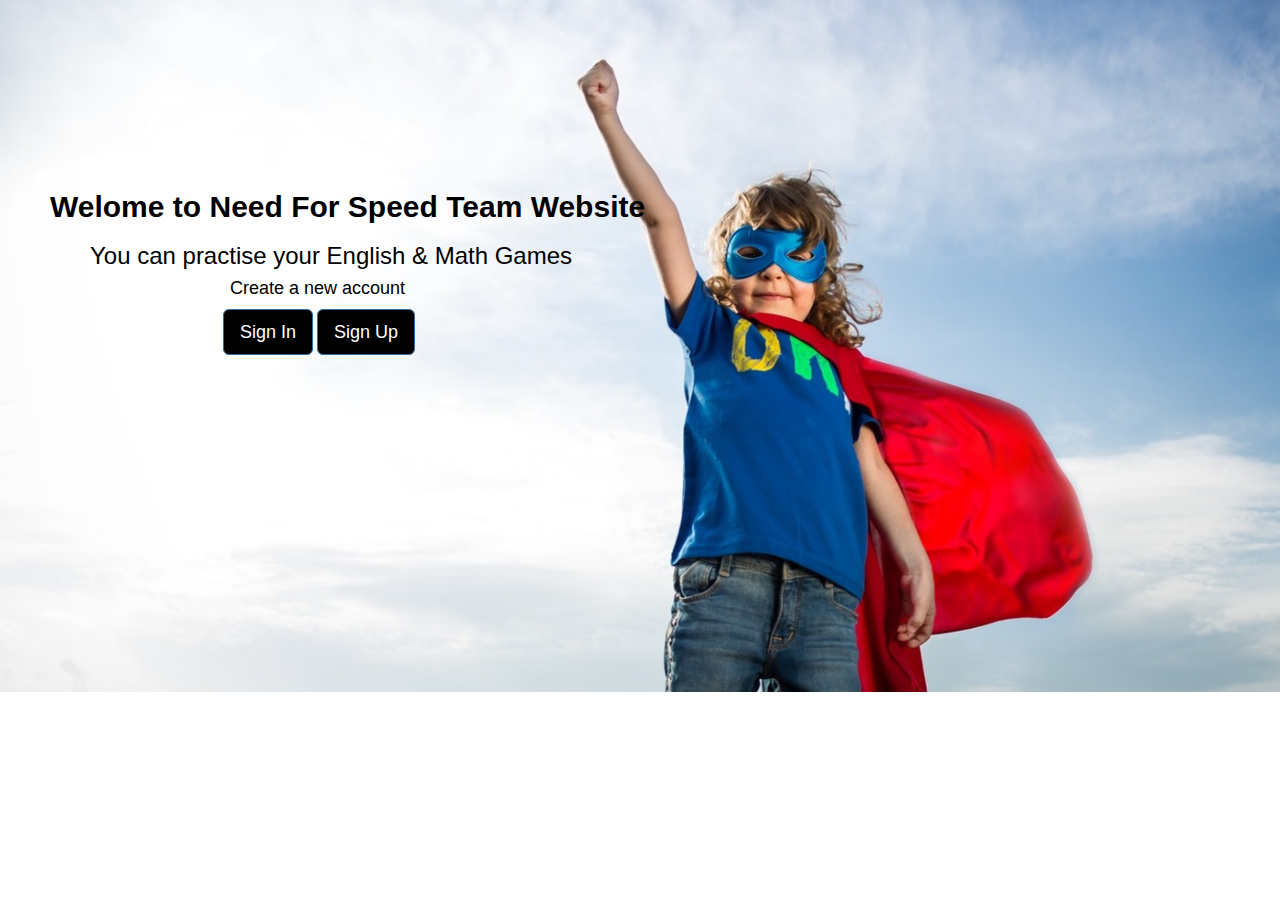
<file: home.html>
<!DOCTYPE html>
<html>

<head>
	<title>Welcome to NFS Official Website </title>
	<link rel="stylesheet" href="https://maxcdn.bootstrapcdn.com/bootstrap/3.3.7/css/bootstrap.min.css">
	<script src="https://ajax.googleapis.com/ajax/libs/jquery/3.1.1/jquery.min.js"></script>
	<script src="https://maxcdn.bootstrapcdn.com/bootstrap/3.3.7/js/bootstrap.min.js"></script>
	<style type="text/css">
		body {
			background-image: url("Images/homepage.jpg");
			background-repeat: no-repeat;
			background-size:cover;
			font-family: "HelveticaNeue-Light", "Helvetica Neue Light", "Helvetica Neue", Helvetica, Arial, "Lucida Grande", sans-serif;
			font-weight: 300;
			margin: 0;
			padding: 0;
		}

		#Menu {
			width: 100%;
			height: 50px;
			background-color: black;
		}

		#logo {
			padding: 15px 0 0 20px;
			font-size: 120%;
			font-weight: bold;
			float: left;
			color: white;
		}

		#welcomeP {
			padding-top: 170px;
			padding-left: 50px;
		}

		#buttonsH {
			padding-left: 173px;
		}

		h2,	h3, h4 {
			color: black;
		}
	</style>
</head>

<body>

	<div id="welcomeP">
		<h2 style="font-weight:bold;">Welome to Need For Speed Team Website</h2>
		<h3 style="padding-left:40px; ">You can practise your English & Math Games</h3>
		<h4 style="padding-left:180px;">Create a new account</h4>
		<div id="buttonsH">
			<button onclick="location.href='SignIn.html';" type="button" class="btn btn-primary btn-lg" style="background-color:black; color:white" id="signin">Sign In</button>
			<button onclick="location.href='SignUp.html';" type="button" class="btn btn-primary btn-lg" style="background-color:black; color:white" id="signout">Sign Up</button>
		</div>
	</div>


</body>

</html>
</file>
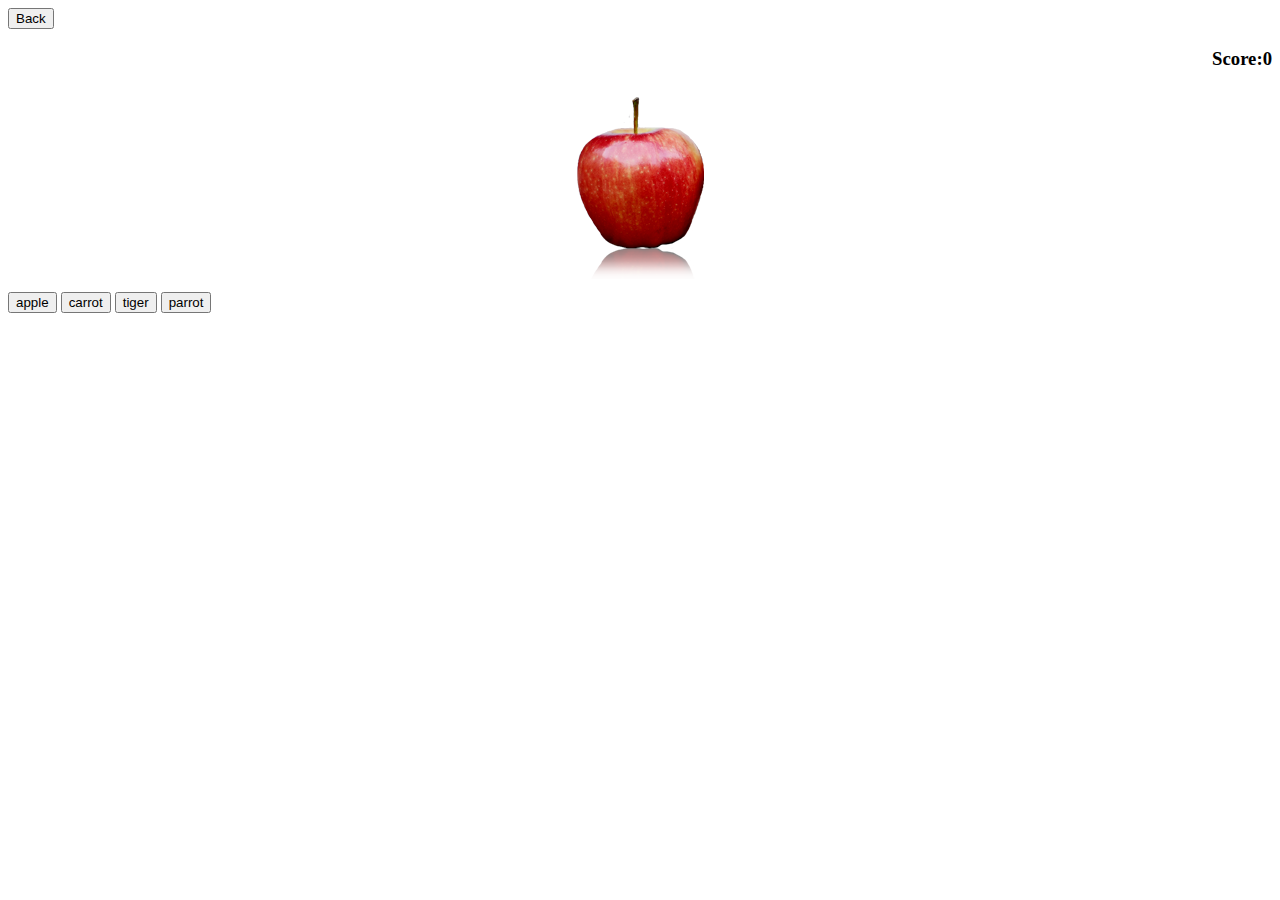
<file: English Game/English.html>
<!DOCTYPE html>
<html>


<head>
<title>English Game</title>
</head>

<body>
  <button> Back</button>
  <div style = "text-align: right";>
      <h3 id="Score">Score:0</h3>
  </div>

  <div style="text-align: center;"><IMG SRC="apple.png" id="QuestionImg" ALT="image"></div>
  <div class= "Choices">
  <button type="radio" id="Choice_1" onclick=ButtonAction(this)>Choice 1</button>
  <button type="radio" id="Choice_2" onclick=ButtonAction(this)>Choice 2</button>
  <button type="radio" id="Choice_3" onclick=ButtonAction(this)>Choice 3</button>
  <button type="radio" id="Choice_4" onclick=ButtonAction(this)>Choice 4</button>
  </div>
</body>

<script>



function ButtonAction(element){
  var answer=Images[Rand_imageno].substring(0,Images[Rand_imageno].length-4); //4= number of choices

if(element.innerHTML ==answer ){
  console.log("correct");
  Correct_Answer+=1;
}
else{
  console.log("wrong");
  Wrong_Answer++;

}
    Images.splice(Rand_imageno,1);
    debugger;
    document.getElementById("Score").innerHTML="Score:"+Correct_Answer;
    NewSession();
}

function swap(array,fst,snd){
  var temp =array[fst];
  array[fst]=array[snd];
  array[snd]=temp;
}
function CheckRandValidation(Randnumber,Imageno,Choices){
  if(Randnumber==Imageno){
    return false;
  }
  else{
  for(counter in Choices){
    if(Choices[counter]==Randnumber)
    return false;
  }
}
return true;
}





//Main===================================
Images=["aeroplane.png","apple.png","bus.png","carrot.png","eagle.png","elephant.png","giraffe.png","lion.png","onion.png","parrot.png","pigeon.png",
"pineapple.png","tiger.png","tomato.png"];
Buttons=[document.getElementById("Choice_1"),document.getElementById("Choice_2"),document.getElementById("Choice_3"),document.getElementById("Choice_4")];
Correct_Answer=0;
Wrong_Answer=0;
NewSession();














function NewSession(){
  if(Correct_Answer+Wrong_Answer==10){
    alert("You achieved a total of "+ Correct_Answer+" correct out of "+ (Wrong_Answer+Correct_Answer)+"!");
  }

  for (i in Buttons){
    Buttons[i].style.backgroundColor='';
  }

Rand_imageno=Math.floor(Math.random() * Images.length);

console.log(Rand_imageno);
document.getElementById("QuestionImg").src=Images[Rand_imageno];
var Choices=[];


var rand_choice1;
do{
rand_choice1=Math.floor(Math.random() * Images.length);
}
while(!CheckRandValidation(rand_choice1,Rand_imageno,Choices));
//console.log(rand_choice1);
Choices.push(rand_choice1);


var rand_choice2;
do{
rand_choice2=Math.floor(Math.random() * Images.length);
}
while(!CheckRandValidation(rand_choice2,Rand_imageno,Choices));
//console.log(rand_choice2);
Choices.push(rand_choice2);


var rand_choice3;
do{
rand_choice3=Math.floor(Math.random() * Images.length);
}
while(!CheckRandValidation(rand_choice3,Rand_imageno,Choices));
//console.log(rand_choice3);
Choices.push(rand_choice3);


Choices.push(Rand_imageno);
swap(Choices,Math.floor(Math.random() * (Choices.length)),Choices.length-1);


var str=Images[Choices[0]];
document.getElementById("Choice_1").innerHTML=str.substring(0, str.length - 4);

str=Images[Choices[1]];
document.getElementById("Choice_2").innerHTML=str.substring(0, str.length - 4);

str=Images[Choices[2]];
document.getElementById("Choice_3").innerHTML=str.substring(0, str.length - 4);

str=Images[Choices[3]];
document.getElementById("Choice_4").innerHTML=str.substring(0, str.length - 4);

}






</script>
</html>
</file>
